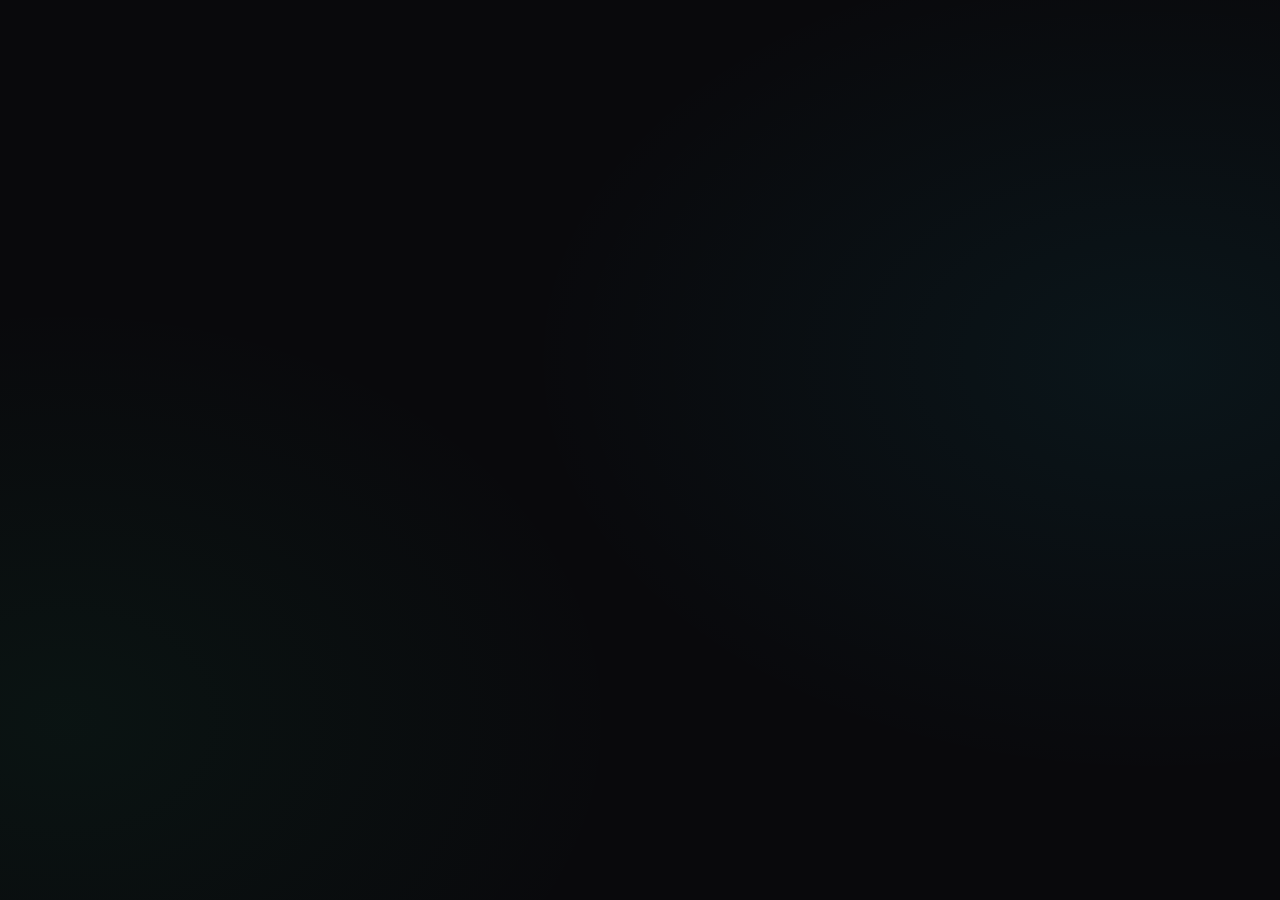
<file: index.html>
<!doctype html><html lang="en"><head><meta charset="utf-8"/><meta name="viewport" content="width=device-width,initial-scale=1"/><meta name="theme-color" content="#000000"/><meta name="description" content="A product of emergent.sh"/><link rel="preconnect" href="https://fonts.googleapis.com"/><link rel="preconnect" href="https://fonts.gstatic.com" crossorigin/><link href="https://fonts.googleapis.com/css2?family=Inter:wght@600&display=swap" rel="stylesheet"/><title>Emergent | Fullstack App</title><script>window.addEventListener("error",function(e){e.error instanceof DOMException&&"DataCloneError"===e.error.name&&e.message&&e.message.includes("PerformanceServerTiming")&&(e.stopImmediatePropagation(),e.preventDefault())},!0)</script><script src="https://assets.emergent.sh/scripts/emergent-main.js"></script><script defer="defer" src="/static/js/main.3f80b682.js"></script><link href="/static/css/main.4cc44159.css" rel="stylesheet"></head><body><noscript>You need to enable JavaScript to run this app.</noscript><div id="root"></div><script>!function(e,r){var t,s,o,i;r.__SV||(window.posthog=r,r._i=[],r.init=function(n,a,p){function c(e,r){var t=r.split(".");2==t.length&&(e=e[t[0]],r=t[1]),e[r]=function(){e.push([r].concat(Array.prototype.slice.call(arguments,0)))}}(o=e.createElement("script")).type="text/javascript",o.crossOrigin="anonymous",o.async=!0,o.src=a.api_host.replace(".i.posthog.com","-assets.i.posthog.com")+"/static/array.js",(i=e.getElementsByTagName("script")[0]).parentNode.insertBefore(o,i);var g=r;for(void 0!==p?g=r[p]=[]:p="posthog",g.people=g.people||[],g.toString=function(e){var r="posthog";return"posthog"!==p&&(r+="."+p),e||(r+=" (stub)"),r},g.people.toString=function(){return g.toString(1)+".people (stub)"},t="init me ws ys ps bs capture je Di ks register register_once register_for_session unregister unregister_for_session Ps getFeatureFlag getFeatureFlagPayload isFeatureEnabled reloadFeatureFlags updateEarlyAccessFeatureEnrollment getEarlyAccessFeatures on onFeatureFlags onSurveysLoaded onSessionId getSurveys getActiveMatchingSurveys renderSurvey canRenderSurvey canRenderSurveyAsync identify setPersonProperties group resetGroups setPersonPropertiesForFlags resetPersonPropertiesForFlags setGroupPropertiesForFlags resetGroupPropertiesForFlags reset get_distinct_id getGroups get_session_id get_session_replay_url alias set_config startSessionRecording stopSessionRecording sessionRecordingStarted captureException loadToolbar get_property getSessionProperty Es $s createPersonProfile Is opt_in_capturing opt_out_capturing has_opted_in_capturing has_opted_out_capturing clear_opt_in_out_capturing Ss debug xs getPageViewId captureTraceFeedback captureTraceMetric".split(" "),s=0;s<t.length;s++)c(g,t[s]);r._i.push([n,a,p])},r.__SV=1)}(document,window.posthog||[]),posthog.init("phc_DbsPb39SRc8z3EiQ6Dhj6ikv4H4rTKcht9d4sZSesceP",{api_host:"https://ap.emergent.sh",person_profiles:"identified_only",session_recording:{recordCrossOriginIframes:!0,capturePerformance:!1}})</script></body></html>
</file>
<file: static/css/main.4cc44159.css>
@import url(https://fonts.googleapis.com/css2?family=Geist:wght@300..800&family=Geist+Mono:wght@400;500;600&display=swap);*,::backdrop,:after,:before{--tw-border-spacing-x:0;--tw-border-spacing-y:0;--tw-translate-x:0;--tw-translate-y:0;--tw-rotate:0;--tw-skew-x:0;--tw-skew-y:0;--tw-scale-x:1;--tw-scale-y:1;--tw-pan-x: ;--tw-pan-y: ;--tw-pinch-zoom: ;--tw-scroll-snap-strictness:proximity;--tw-gradient-from-position: ;--tw-gradient-via-position: ;--tw-gradient-to-position: ;--tw-ordinal: ;--tw-slashed-zero: ;--tw-numeric-figure: ;--tw-numeric-spacing: ;--tw-numeric-fraction: ;--tw-ring-inset: ;--tw-ring-offset-width:0px;--tw-ring-offset-color:#fff;--tw-ring-color:#3b82f680;--tw-ring-offset-shadow:0 0 #0000;--tw-ring-shadow:0 0 #0000;--tw-shadow:0 0 #0000;--tw-shadow-colored:0 0 #0000;--tw-blur: ;--tw-brightness: ;--tw-contrast: ;--tw-grayscale: ;--tw-hue-rotate: ;--tw-invert: ;--tw-saturate: ;--tw-sepia: ;--tw-drop-shadow: ;--tw-backdrop-blur: ;--tw-backdrop-brightness: ;--tw-backdrop-contrast: ;--tw-backdrop-grayscale: ;--tw-backdrop-hue-rotate: ;--tw-backdrop-invert: ;--tw-backdrop-opacity: ;--tw-backdrop-saturate: ;--tw-backdrop-sepia: ;--tw-contain-size: ;--tw-contain-layout: ;--tw-contain-paint: ;--tw-contain-style: }

/*
! tailwindcss v3.4.17 | MIT License | https://tailwindcss.com
*/*,:after,:before{border:0 solid #e5e7eb;box-sizing:border-box}:after,:before{--tw-content:""}:host,html{-webkit-text-size-adjust:100%;font-feature-settings:normal;-webkit-tap-highlight-color:transparent;font-family:ui-sans-serif,system-ui,sans-serif,Apple Color Emoji,Segoe UI Emoji,Segoe UI Symbol,Noto Color Emoji;font-variation-settings:normal;line-height:1.5;tab-size:4}body{line-height:inherit}hr{border-top-width:1px;color:inherit;height:0}abbr:where([title]){-webkit-text-decoration:underline dotted;text-decoration:underline dotted}h1,h2,h3,h4,h5,h6{font-size:inherit;font-weight:inherit}a{color:inherit;text-decoration:inherit}b,strong{font-weight:bolder}code,kbd,pre,samp{font-feature-settings:normal;font-family:ui-monospace,SFMono-Regular,Menlo,Monaco,Consolas,Liberation Mono,Courier New,monospace;font-size:1em;font-variation-settings:normal}small{font-size:80%}sub,sup{font-size:75%;line-height:0;position:relative;vertical-align:initial}sub{bottom:-.25em}sup{top:-.5em}table{border-collapse:collapse;border-color:inherit;text-indent:0}button,input,optgroup,select,textarea{font-feature-settings:inherit;color:inherit;font-family:inherit;font-size:100%;font-variation-settings:inherit;font-weight:inherit;letter-spacing:inherit;line-height:inherit;margin:0;padding:0}button,select{text-transform:none}button,input:where([type=button]),input:where([type=reset]),input:where([type=submit]){-webkit-appearance:button;background-color:initial;background-image:none}:-moz-focusring{outline:auto}:-moz-ui-invalid{box-shadow:none}progress{vertical-align:initial}::-webkit-inner-spin-button,::-webkit-outer-spin-button{height:auto}[type=search]{-webkit-appearance:textfield;outline-offset:-2px}::-webkit-search-decoration{-webkit-appearance:none}::-webkit-file-upload-button{-webkit-appearance:button;font:inherit}summary{display:list-item}blockquote,dd,dl,figure,h1,h2,h3,h4,h5,h6,hr,p,pre{margin:0}fieldset{margin:0}fieldset,legend{padding:0}menu,ol,ul{list-style:none;margin:0;padding:0}dialog{padding:0}textarea{resize:vertical}input::placeholder,textarea::placeholder{color:#9ca3af;opacity:1}[role=button],button{cursor:pointer}:disabled{cursor:default}audio,canvas,embed,iframe,img,object,svg,video{display:block;vertical-align:middle}img,video{height:auto;max-width:100%}[hidden]:where(:not([hidden=until-found])){display:none}:root{--background:220 23% 97%;--foreground:224 30% 8%;--card:0 0% 100%;--card-foreground:224 30% 8%;--popover:0 0% 100%;--popover-foreground:224 30% 8%;--primary:191 91% 34%;--primary-foreground:0 0% 100%;--secondary:220 14% 93%;--secondary-foreground:224 30% 8%;--muted:220 14% 94%;--muted-foreground:220 9% 40%;--accent:191 70% 93%;--accent-foreground:191 91% 26%;--destructive:0 72% 50%;--destructive-foreground:0 0% 100%;--border:220 13% 88%;--input:220 13% 84%;--ring:191 91% 34%;--accent2:160 84% 30%;--warn:32 92% 42%;--danger:0 72% 50%;--glass:0 0% 100%;--glass-a:.72;--radius:0.75rem}.dark{--background:230 15% 4%;--foreground:220 20% 96%;--card:228 12% 7%;--card-foreground:220 20% 96%;--popover:228 12% 7%;--popover-foreground:220 20% 96%;--primary:188 94% 55%;--primary-foreground:230 15% 5%;--secondary:228 10% 12%;--secondary-foreground:220 20% 96%;--muted:228 10% 10%;--muted-foreground:220 9% 62%;--accent:188 60% 12%;--accent-foreground:188 94% 70%;--destructive:0 85% 62%;--destructive-foreground:0 0% 100%;--border:225 10% 15%;--input:225 10% 20%;--ring:188 94% 55%;--accent2:155 75% 50%;--warn:38 95% 58%;--danger:0 85% 64%;--glass:228 14% 9%;--glass-a:.55}*{border-color:#dcdfe4;border-color:hsl(var(--border))}body{background-color:#f6f7f9;background-color:hsl(var(--background));color:#0e121b;color:hsl(var(--foreground));transition:background-color .3s ease,color .3s ease}::selection{background:#0889a64d;background:hsl(var(--primary)/.3)}body{background-attachment:fixed;background-image:radial-gradient(900px 600px at 90% 40%,#0889a60f,#0000 70%),radial-gradient(800px 600px at 5% 80%,#0c8d620d,#0000 70%);background-image:radial-gradient(900px 600px at 90% 40%,hsl(var(--primary)/.06),#0000 70%),radial-gradient(800px 600px at 5% 80%,hsl(var(--accent2)/.05),#0000 70%)}[data-debug-wrapper=true]{display:contents!important}.sr-only{clip:rect(0,0,0,0);border-width:0;height:1px;margin:-1px;overflow:hidden;padding:0;position:absolute;white-space:nowrap;width:1px}.pointer-events-none{pointer-events:none}.pointer-events-auto{pointer-events:auto}.visible{visibility:visible}.invisible{visibility:hidden}.fixed{position:fixed}.absolute{position:absolute}.relative{position:relative}.inset-0{inset:0}.inset-x-0{left:0;right:0}.inset-y-0{bottom:0;top:0}.-bottom-12{bottom:-3rem}.-left-12{left:-3rem}.-left-32{left:-8rem}.-left-8{left:-2rem}.-right-12{right:-3rem}.-top-12{top:-3rem}.-top-20{top:-5rem}.-top-24{top:-6rem}.-top-40{top:-10rem}.bottom-0{bottom:0}.bottom-2{bottom:.5rem}.left-0{left:0}.left-1{left:.25rem}.left-1\/2{left:50%}.left-1\/3{left:33.333333%}.left-2{left:.5rem}.left-6{left:1.5rem}.left-\[50\%\]{left:50%}.left-\[7px\]{left:7px}.right-0{right:0}.right-1{right:.25rem}.right-2{right:.5rem}.right-4{right:1rem}.right-6{right:1.5rem}.right-\[-120px\]{right:-120px}.top-0{top:0}.top-1{top:.25rem}.top-1\/2{top:50%}.top-10{top:2.5rem}.top-2{top:.5rem}.top-20{top:5rem}.top-4{top:1rem}.top-7{top:1.75rem}.top-\[1px\]{top:1px}.top-\[50\%\]{top:50%}.top-\[60\%\]{top:60%}.top-full{top:100%}.z-10{z-index:10}.z-50{z-index:50}.z-\[100\]{z-index:100}.z-\[1\]{z-index:1}.-mx-1{margin-left:-.25rem;margin-right:-.25rem}.mx-auto{margin-left:auto;margin-right:auto}.my-1{margin-bottom:.25rem;margin-top:.25rem}.-ml-4{margin-left:-1rem}.-mt-1{margin-top:-.25rem}.-mt-4{margin-top:-1rem}.mb-1{margin-bottom:.25rem}.mb-10{margin-bottom:2.5rem}.mb-12{margin-bottom:3rem}.mb-3{margin-bottom:.75rem}.mb-4{margin-bottom:1rem}.mb-5{margin-bottom:1.25rem}.mb-7{margin-bottom:1.75rem}.mb-8{margin-bottom:2rem}.ml-1{margin-left:.25rem}.ml-2{margin-left:.5rem}.ml-3{margin-left:.75rem}.ml-4{margin-left:1rem}.ml-auto{margin-left:auto}.mr-2{margin-right:.5rem}.mt-0\.5{margin-top:.125rem}.mt-1{margin-top:.25rem}.mt-1\.5{margin-top:.375rem}.mt-10{margin-top:2.5rem}.mt-12{margin-top:3rem}.mt-14{margin-top:3.5rem}.mt-16{margin-top:4rem}.mt-2{margin-top:.5rem}.mt-24{margin-top:6rem}.mt-3{margin-top:.75rem}.mt-32{margin-top:8rem}.mt-4{margin-top:1rem}.mt-5{margin-top:1.25rem}.mt-6{margin-top:1.5rem}.mt-7{margin-top:1.75rem}.mt-8{margin-top:2rem}.mt-9{margin-top:2.25rem}.mt-auto{margin-top:auto}.block{display:block}.flex{display:flex}.inline-flex{display:inline-flex}.table{display:table}.grid{display:grid}.hidden{display:none}.aspect-square{aspect-ratio:1/1}.aspect-video{aspect-ratio:16/9}.h-1{height:.25rem}.h-1\.5{height:.375rem}.h-10{height:2.5rem}.h-11{height:2.75rem}.h-14{height:3.5rem}.h-16{height:4rem}.h-2{height:.5rem}.h-2\.5{height:.625rem}.h-24{height:6rem}.h-3{height:.75rem}.h-3\.5{height:.875rem}.h-4{height:1rem}.h-5{height:1.25rem}.h-7{height:1.75rem}.h-8{height:2rem}.h-9{height:2.25rem}.h-\[15px\]{height:15px}.h-\[1px\]{height:1px}.h-\[248px\]{height:248px}.h-\[300px\]{height:300px}.h-\[340px\]{height:340px}.h-\[360px\]{height:360px}.h-\[400px\]{height:400px}.h-\[460px\]{height:460px}.h-\[520px\]{height:520px}.h-\[var\(--radix-navigation-menu-viewport-height\)\]{height:var(--radix-navigation-menu-viewport-height)}.h-\[var\(--radix-select-trigger-height\)\]{height:var(--radix-select-trigger-height)}.h-auto{height:auto}.h-full{height:100%}.h-px{height:1px}.max-h-\[--radix-context-menu-content-available-height\]{max-height:var(--radix-context-menu-content-available-height)}.max-h-\[--radix-select-content-available-height\]{max-height:var(--radix-select-content-available-height)}.max-h-\[300px\]{max-height:300px}.max-h-\[var\(--radix-dropdown-menu-content-available-height\)\]{max-height:var(--radix-dropdown-menu-content-available-height)}.max-h-screen{max-height:100vh}.min-h-\[60px\]{min-height:60px}.min-h-\[80vh\]{min-height:80vh}.min-h-screen{min-height:100vh}.w-1\.5{width:.375rem}.w-10{width:2.5rem}.w-11{width:2.75rem}.w-2{width:.5rem}.w-2\.5{width:.625rem}.w-28{width:7rem}.w-3{width:.75rem}.w-3\.5{width:.875rem}.w-3\/4{width:75%}.w-4{width:1rem}.w-64{width:16rem}.w-7{width:1.75rem}.w-72{width:18rem}.w-8{width:2rem}.w-9{width:2.25rem}.w-\[100px\]{width:100px}.w-\[15px\]{width:15px}.w-\[1px\]{width:1px}.w-\[420px\]{width:420px}.w-\[44px\]{width:44px}.w-\[460px\]{width:460px}.w-\[500px\]{width:500px}.w-\[520px\]{width:520px}.w-\[60px\]{width:60px}.w-full{width:100%}.w-max{width:max-content}.w-px{width:1px}.min-w-0{min-width:0}.min-w-10{min-width:2.5rem}.min-w-8{min-width:2rem}.min-w-9{min-width:2.25rem}.min-w-\[12rem\]{min-width:12rem}.min-w-\[8rem\]{min-width:8rem}.min-w-\[var\(--radix-select-trigger-width\)\]{min-width:var(--radix-select-trigger-width)}.max-w-2xl{max-width:42rem}.max-w-3xl{max-width:48rem}.max-w-4xl{max-width:56rem}.max-w-5xl{max-width:64rem}.max-w-6xl{max-width:72rem}.max-w-lg{max-width:32rem}.max-w-max{max-width:max-content}.max-w-sm{max-width:24rem}.max-w-xl{max-width:36rem}.flex-1{flex:1 1}.shrink-0{flex-shrink:0}.grow{flex-grow:1}.grow-0{flex-grow:0}.basis-full{flex-basis:100%}.caption-bottom{caption-side:bottom}.border-collapse{border-collapse:collapse}.origin-\[--radix-context-menu-content-transform-origin\]{transform-origin:var(--radix-context-menu-content-transform-origin)}.origin-\[--radix-dropdown-menu-content-transform-origin\]{transform-origin:var(--radix-dropdown-menu-content-transform-origin)}.origin-\[--radix-hover-card-content-transform-origin\]{transform-origin:var(--radix-hover-card-content-transform-origin)}.origin-\[--radix-menubar-content-transform-origin\]{transform-origin:var(--radix-menubar-content-transform-origin)}.origin-\[--radix-popover-content-transform-origin\]{transform-origin:var(--radix-popover-content-transform-origin)}.origin-\[--radix-select-content-transform-origin\]{transform-origin:var(--radix-select-content-transform-origin)}.origin-\[--radix-tooltip-content-transform-origin\]{transform-origin:var(--radix-tooltip-content-transform-origin)}.origin-top{transform-origin:top}.-translate-x-1\/2{--tw-translate-x:-50%}.-translate-x-1\/2,.-translate-y-1\/2{transform:translate(var(--tw-translate-x),var(--tw-translate-y)) rotate(var(--tw-rotate)) skewX(var(--tw-skew-x)) skewY(var(--tw-skew-y)) scaleX(var(--tw-scale-x)) scaleY(var(--tw-scale-y))}.-translate-y-1\/2{--tw-translate-y:-50%}.translate-x-\[-50\%\]{--tw-translate-x:-50%}.translate-x-\[-50\%\],.translate-y-\[-50\%\]{transform:translate(var(--tw-translate-x),var(--tw-translate-y)) rotate(var(--tw-rotate)) skewX(var(--tw-skew-x)) skewY(var(--tw-skew-y)) scaleX(var(--tw-scale-x)) scaleY(var(--tw-scale-y))}.translate-y-\[-50\%\]{--tw-translate-y:-50%}.rotate-45{--tw-rotate:45deg}.rotate-45,.rotate-90{transform:translate(var(--tw-translate-x),var(--tw-translate-y)) rotate(var(--tw-rotate)) skewX(var(--tw-skew-x)) skewY(var(--tw-skew-y)) scaleX(var(--tw-scale-x)) scaleY(var(--tw-scale-y))}.rotate-90{--tw-rotate:90deg}.transform{transform:translate(var(--tw-translate-x),var(--tw-translate-y)) rotate(var(--tw-rotate)) skewX(var(--tw-skew-x)) skewY(var(--tw-skew-y)) scaleX(var(--tw-scale-x)) scaleY(var(--tw-scale-y))}@keyframes pulse{50%{opacity:.5}}.animate-pulse{animation:pulse 2s cubic-bezier(.4,0,.6,1) infinite}.animate-spin{animation:spin 1s linear infinite}.cursor-default{cursor:default}.cursor-pointer{cursor:pointer}.touch-none{touch-action:none}.select-none{-webkit-user-select:none;user-select:none}.resize-none{resize:none}.list-none{list-style-type:none}.grid-cols-1{grid-template-columns:repeat(1,minmax(0,1fr))}.grid-cols-2{grid-template-columns:repeat(2,minmax(0,1fr))}.grid-cols-3{grid-template-columns:repeat(3,minmax(0,1fr))}.flex-row{flex-direction:row}.flex-col{flex-direction:column}.flex-col-reverse{flex-direction:column-reverse}.flex-wrap{flex-wrap:wrap}.place-items-center{place-items:center}.items-start{align-items:flex-start}.items-end{align-items:flex-end}.items-center{align-items:center}.justify-center{justify-content:center}.justify-between{justify-content:space-between}.gap-1{gap:.25rem}.gap-1\.5{gap:.375rem}.gap-10{gap:2.5rem}.gap-12{gap:3rem}.gap-2{gap:.5rem}.gap-2\.5{gap:.625rem}.gap-3{gap:.75rem}.gap-4{gap:1rem}.gap-5{gap:1.25rem}.gap-8{gap:2rem}.space-x-1>:not([hidden])~:not([hidden]){--tw-space-x-reverse:0;margin-left:calc(.25rem*(1 - var(--tw-space-x-reverse)));margin-right:calc(.25rem*var(--tw-space-x-reverse))}.space-x-2>:not([hidden])~:not([hidden]){--tw-space-x-reverse:0;margin-left:calc(.5rem*(1 - var(--tw-space-x-reverse)));margin-right:calc(.5rem*var(--tw-space-x-reverse))}.space-y-1>:not([hidden])~:not([hidden]){--tw-space-y-reverse:0;margin-bottom:calc(.25rem*var(--tw-space-y-reverse));margin-top:calc(.25rem*(1 - var(--tw-space-y-reverse)))}.space-y-1\.5>:not([hidden])~:not([hidden]){--tw-space-y-reverse:0;margin-bottom:calc(.375rem*var(--tw-space-y-reverse));margin-top:calc(.375rem*(1 - var(--tw-space-y-reverse)))}.space-y-2>:not([hidden])~:not([hidden]){--tw-space-y-reverse:0;margin-bottom:calc(.5rem*var(--tw-space-y-reverse));margin-top:calc(.5rem*(1 - var(--tw-space-y-reverse)))}.space-y-3>:not([hidden])~:not([hidden]){--tw-space-y-reverse:0;margin-bottom:calc(.75rem*var(--tw-space-y-reverse));margin-top:calc(.75rem*(1 - var(--tw-space-y-reverse)))}.space-y-4>:not([hidden])~:not([hidden]){--tw-space-y-reverse:0;margin-bottom:calc(1rem*var(--tw-space-y-reverse));margin-top:calc(1rem*(1 - var(--tw-space-y-reverse)))}.space-y-5>:not([hidden])~:not([hidden]){--tw-space-y-reverse:0;margin-bottom:calc(1.25rem*var(--tw-space-y-reverse));margin-top:calc(1.25rem*(1 - var(--tw-space-y-reverse)))}.space-y-6>:not([hidden])~:not([hidden]){--tw-space-y-reverse:0;margin-bottom:calc(1.5rem*var(--tw-space-y-reverse));margin-top:calc(1.5rem*(1 - var(--tw-space-y-reverse)))}.divide-x>:not([hidden])~:not([hidden]){--tw-divide-x-reverse:0;border-left-width:calc(1px*(1 - var(--tw-divide-x-reverse)));border-right-width:calc(1px*var(--tw-divide-x-reverse))}.divide-y>:not([hidden])~:not([hidden]){--tw-divide-y-reverse:0;border-bottom-width:calc(1px*var(--tw-divide-y-reverse));border-top-width:calc(1px*(1 - var(--tw-divide-y-reverse)))}.divide-foreground\/10>:not([hidden])~:not([hidden]){border-color:#0e121b1a;border-color:hsl(var(--foreground)/.1)}.self-center{align-self:center}.overflow-auto{overflow:auto}.overflow-hidden{overflow:hidden}.overflow-y-auto{overflow-y:auto}.overflow-x-hidden{overflow-x:hidden}.overflow-x-clip{overflow-x:clip}.truncate{overflow:hidden;text-overflow:ellipsis}.truncate,.whitespace-nowrap{white-space:nowrap}.whitespace-pre-wrap{white-space:pre-wrap}.break-words{overflow-wrap:break-word}.break-all{word-break:break-all}.rounded{border-radius:.25rem}.rounded-2xl{border-radius:1rem}.rounded-3xl{border-radius:1.5rem}.rounded-\[inherit\]{border-radius:inherit}.rounded-full{border-radius:9999px}.rounded-lg{border-radius:.75rem;border-radius:var(--radius)}.rounded-md{border-radius:calc(.75rem - 2px);border-radius:calc(var(--radius) - 2px)}.rounded-sm{border-radius:calc(.75rem - 4px);border-radius:calc(var(--radius) - 4px)}.rounded-xl{border-radius:.75rem}.rounded-t-\[10px\]{border-top-left-radius:10px;border-top-right-radius:10px}.rounded-tl-sm{border-top-left-radius:calc(.75rem - 4px);border-top-left-radius:calc(var(--radius) - 4px)}.border{border-width:1px}.border-2{border-width:2px}.border-4{border-width:4px}.border-y{border-top-width:1px}.border-b,.border-y{border-bottom-width:1px}.border-l{border-left-width:1px}.border-l-2{border-left-width:2px}.border-r{border-right-width:1px}.border-t{border-top-width:1px}.border-dashed{border-style:dashed}.border-\[hsl\(var\(--accent2\)\/\.3\)\]{border-color:#0c8d624d;border-color:hsl(var(--accent2)/.3)}.border-\[hsl\(var\(--accent2\)\/\.35\)\]{border-color:#0c8d6259;border-color:hsl(var(--accent2)/.35)}.border-\[hsl\(var\(--danger\)\/\.3\)\]{border-color:#db24244d;border-color:hsl(var(--danger)/.3)}.border-\[hsl\(var\(--warn\)\)\]{border-color:#ce7209;border-color:hsl(var(--warn))}.border-\[hsl\(var\(--warn\)\/\.3\)\]{border-color:#ce72094d;border-color:hsl(var(--warn)/.3)}.border-background{border-color:#f6f7f9;border-color:hsl(var(--background))}.border-destructive{border-color:#db2424;border-color:hsl(var(--destructive))}.border-destructive\/50{border-color:#db242480;border-color:hsl(var(--destructive)/.5)}.border-foreground\/10{border-color:#0e121b1a;border-color:hsl(var(--foreground)/.1)}.border-foreground\/15{border-color:#0e121b26;border-color:hsl(var(--foreground)/.15)}.border-input{border-color:#d1d4dc;border-color:hsl(var(--input))}.border-primary{border-color:#0889a6;border-color:hsl(var(--primary))}.border-primary\/20{border-color:#0889a633;border-color:hsl(var(--primary)/.2)}.border-primary\/25{border-color:#0889a640;border-color:hsl(var(--primary)/.25)}.border-primary\/30{border-color:#0889a64d;border-color:hsl(var(--primary)/.3)}.border-primary\/40{border-color:#0889a666;border-color:hsl(var(--primary)/.4)}.border-primary\/50{border-color:#0889a680;border-color:hsl(var(--primary)/.5)}.border-transparent{border-color:#0000}.border-l-transparent{border-left-color:#0000}.border-t-transparent{border-top-color:#0000}.bg-\[hsl\(var\(--accent2\)\)\]{background-color:#0c8d62;background-color:hsl(var(--accent2))}.bg-\[hsl\(var\(--accent2\)\/\.08\)\]{background-color:#0c8d6214;background-color:hsl(var(--accent2)/.08)}.bg-\[hsl\(var\(--accent2\)\/\.12\)\]{background-color:#0c8d621f;background-color:hsl(var(--accent2)/.12)}.bg-\[hsl\(var\(--accent2\)\/\.15\)\]{background-color:#0c8d6226;background-color:hsl(var(--accent2)/.15)}.bg-\[hsl\(var\(--accent2\)\/\.16\)\]{background-color:#0c8d6229;background-color:hsl(var(--accent2)/.16)}.bg-\[hsl\(var\(--danger\)\)\]{background-color:#db2424;background-color:hsl(var(--danger))}.bg-\[hsl\(var\(--danger\)\/\.12\)\]{background-color:#db24241f;background-color:hsl(var(--danger)/.12)}.bg-\[hsl\(var\(--primary\)\/\.15\)\]{background-color:#0889a626;background-color:hsl(var(--primary)/.15)}.bg-\[hsl\(var\(--primary\)\/\.18\)\]{background-color:#0889a62e;background-color:hsl(var(--primary)/.18)}.bg-\[hsl\(var\(--primary\)\/\.22\)\]{background-color:#0889a638;background-color:hsl(var(--primary)/.22)}.bg-\[hsl\(var\(--warn\)\)\]{background-color:#ce7209;background-color:hsl(var(--warn))}.bg-\[hsl\(var\(--warn\)\/\.08\)\]{background-color:#ce720914;background-color:hsl(var(--warn)/.08)}.bg-\[hsl\(var\(--warn\)\/\.12\)\]{background-color:#ce72091f;background-color:hsl(var(--warn)/.12)}.bg-accent{background-color:#e1f5fa;background-color:hsl(var(--accent))}.bg-background{background-color:#f6f7f9;background-color:hsl(var(--background))}.bg-background\/40{background-color:#f6f7f966;background-color:hsl(var(--background)/.4)}.bg-black\/80{background-color:#000c}.bg-border{background-color:#dcdfe4;background-color:hsl(var(--border))}.bg-card{background-color:#fff;background-color:hsl(var(--card))}.bg-destructive{background-color:#db2424;background-color:hsl(var(--destructive))}.bg-foreground{background-color:#0e121b;background-color:hsl(var(--foreground))}.bg-foreground\/10{background-color:#0e121b1a;background-color:hsl(var(--foreground)/.1)}.bg-foreground\/15{background-color:#0e121b26;background-color:hsl(var(--foreground)/.15)}.bg-foreground\/5{background-color:#0e121b0d;background-color:hsl(var(--foreground)/.05)}.bg-foreground\/\[0\.02\]{background-color:#0e121b05;background-color:hsl(var(--foreground)/.02)}.bg-foreground\/\[0\.03\]{background-color:#0e121b08;background-color:hsl(var(--foreground)/.03)}.bg-muted{background-color:#eeeff2;background-color:hsl(var(--muted))}.bg-muted\/50{background-color:#eeeff280;background-color:hsl(var(--muted)/.5)}.bg-popover{background-color:#fff;background-color:hsl(var(--popover))}.bg-primary{background-color:#0889a6;background-color:hsl(var(--primary))}.bg-primary\/10{background-color:#0889a61a;background-color:hsl(var(--primary)/.1)}.bg-primary\/20{background-color:#0889a633;background-color:hsl(var(--primary)/.2)}.bg-primary\/60{background-color:#0889a699;background-color:hsl(var(--primary)/.6)}.bg-primary\/\[0\.07\]{background-color:#0889a612;background-color:hsl(var(--primary)/.07)}.bg-secondary{background-color:#ebecf0;background-color:hsl(var(--secondary))}.bg-transparent{background-color:initial}.bg-gradient-to-b{background-image:linear-gradient(to bottom,var(--tw-gradient-stops))}.bg-gradient-to-br{background-image:linear-gradient(to bottom right,var(--tw-gradient-stops))}.bg-gradient-to-r{background-image:linear-gradient(to right,var(--tw-gradient-stops))}.from-\[hsl\(var\(--primary\)\)\]{--tw-gradient-from:hsl(var(--primary)) var(--tw-gradient-from-position);--tw-gradient-to:hsl(var(--primary)/0) var(--tw-gradient-to-position);--tw-gradient-stops:var(--tw-gradient-from),var(--tw-gradient-to)}.from-primary\/10{--tw-gradient-from:hsl(var(--primary)/0.1) var(--tw-gradient-from-position);--tw-gradient-to:hsl(var(--primary)/0) var(--tw-gradient-to-position);--tw-gradient-stops:var(--tw-gradient-from),var(--tw-gradient-to)}.from-primary\/20{--tw-gradient-from:hsl(var(--primary)/0.2) var(--tw-gradient-from-position);--tw-gradient-to:hsl(var(--primary)/0) var(--tw-gradient-to-position);--tw-gradient-stops:var(--tw-gradient-from),var(--tw-gradient-to)}.via-primary\/60{--tw-gradient-to:hsl(var(--primary)/0) var(--tw-gradient-to-position);--tw-gradient-stops:var(--tw-gradient-from),hsl(var(--primary)/0.6) var(--tw-gradient-via-position),var(--tw-gradient-to)}.to-\[hsl\(var\(--accent2\)\)\]{--tw-gradient-to:hsl(var(--accent2)) var(--tw-gradient-to-position)}.to-\[hsl\(var\(--accent2\)\/\.6\)\]{--tw-gradient-to:hsl(var(--accent2)/.6) var(--tw-gradient-to-position)}.to-transparent{--tw-gradient-to:#0000 var(--tw-gradient-to-position)}.fill-current{fill:currentColor}.fill-primary{fill:#0889a6;fill:hsl(var(--primary))}.p-0{padding:0}.p-1{padding:.25rem}.p-10{padding:2.5rem}.p-2{padding:.5rem}.p-3{padding:.75rem}.p-4{padding:1rem}.p-5{padding:1.25rem}.p-6{padding:1.5rem}.p-7{padding:1.75rem}.p-8{padding:2rem}.p-\[1px\]{padding:1px}.px-1{padding-left:.25rem;padding-right:.25rem}.px-1\.5{padding-left:.375rem;padding-right:.375rem}.px-2{padding-left:.5rem;padding-right:.5rem}.px-2\.5{padding-left:.625rem;padding-right:.625rem}.px-3{padding-left:.75rem;padding-right:.75rem}.px-4{padding-left:1rem;padding-right:1rem}.px-5{padding-left:1.25rem;padding-right:1.25rem}.px-6{padding-left:1.5rem;padding-right:1.5rem}.px-8{padding-left:2rem;padding-right:2rem}.py-0\.5{padding-bottom:.125rem;padding-top:.125rem}.py-1{padding-bottom:.25rem;padding-top:.25rem}.py-1\.5{padding-bottom:.375rem;padding-top:.375rem}.py-10{padding-bottom:2.5rem;padding-top:2.5rem}.py-14{padding-bottom:3.5rem;padding-top:3.5rem}.py-2{padding-bottom:.5rem;padding-top:.5rem}.py-2\.5{padding-bottom:.625rem;padding-top:.625rem}.py-3{padding-bottom:.75rem;padding-top:.75rem}.py-4{padding-bottom:1rem;padding-top:1rem}.py-6{padding-bottom:1.5rem;padding-top:1.5rem}.py-8{padding-bottom:2rem;padding-top:2rem}.pb-10{padding-bottom:2.5rem}.pb-4{padding-bottom:1rem}.pl-1\.5{padding-left:.375rem}.pl-2{padding-left:.5rem}.pl-2\.5{padding-left:.625rem}.pl-3{padding-left:.75rem}.pl-4{padding-left:1rem}.pl-7{padding-left:1.75rem}.pl-8{padding-left:2rem}.pr-2{padding-right:.5rem}.pr-2\.5{padding-right:.625rem}.pr-3\.5{padding-right:.875rem}.pr-6{padding-right:1.5rem}.pr-8{padding-right:2rem}.pt-0{padding-top:0}.pt-1{padding-top:.25rem}.pt-10{padding-top:2.5rem}.pt-2{padding-top:.5rem}.pt-24{padding-top:6rem}.pt-28{padding-top:7rem}.pt-3{padding-top:.75rem}.pt-32{padding-top:8rem}.pt-4{padding-top:1rem}.pt-40{padding-top:10rem}.text-left{text-align:left}.text-center{text-align:center}.align-middle{vertical-align:middle}.font-mono{font-family:ui-monospace,SFMono-Regular,Menlo,Monaco,Consolas,Liberation Mono,Courier New,monospace}.text-2xl{font-size:1.5rem;line-height:2rem}.text-3xl{font-size:1.875rem;line-height:2.25rem}.text-4xl{font-size:2.25rem;line-height:2.5rem}.text-5xl{font-size:3rem;line-height:1}.text-\[0\.8rem\]{font-size:.8rem}.text-\[10px\]{font-size:10px}.text-\[11px\]{font-size:11px}.text-\[12px\]{font-size:12px}.text-\[13px\]{font-size:13px}.text-base{font-size:1rem;line-height:1.5rem}.text-lg{font-size:1.125rem;line-height:1.75rem}.text-sm{font-size:.875rem;line-height:1.25rem}.text-xl{font-size:1.25rem;line-height:1.75rem}.text-xs{font-size:.75rem;line-height:1rem}.font-bold{font-weight:700}.font-medium{font-weight:500}.font-normal{font-weight:400}.font-semibold{font-weight:600}.uppercase{text-transform:uppercase}.capitalize{text-transform:capitalize}.leading-\[1\.02\]{line-height:1.02}.leading-\[1\.03\]{line-height:1.03}.leading-\[1\.05\]{line-height:1.05}.leading-\[1\.08\]{line-height:1.08}.leading-\[1\.75\]{line-height:1.75}.leading-none{line-height:1}.leading-relaxed{line-height:1.625}.leading-snug{line-height:1.375}.leading-tight{line-height:1.25}.tracking-\[0\.14em\]{letter-spacing:.14em}.tracking-\[0\.16em\]{letter-spacing:.16em}.tracking-\[0\.18em\]{letter-spacing:.18em}.tracking-tight{letter-spacing:-.025em}.tracking-wider{letter-spacing:.05em}.tracking-widest{letter-spacing:.1em}.text-\[hsl\(var\(--accent2\)\)\]{color:#0c8d62;color:hsl(var(--accent2))}.text-\[hsl\(var\(--danger\)\)\]{color:#db2424;color:hsl(var(--danger))}.text-\[hsl\(var\(--primary-foreground\)\)\]{color:#fff;color:hsl(var(--primary-foreground))}.text-\[hsl\(var\(--warn\)\)\]{color:#ce7209;color:hsl(var(--warn))}.text-accent-foreground{color:#06697f;color:hsl(var(--accent-foreground))}.text-background{color:#f6f7f9;color:hsl(var(--background))}.text-card-foreground{color:#0e121b;color:hsl(var(--card-foreground))}.text-current{color:currentColor}.text-destructive{color:#db2424;color:hsl(var(--destructive))}.text-destructive-foreground{color:#fff;color:hsl(var(--destructive-foreground))}.text-foreground{color:#0e121b;color:hsl(var(--foreground))}.text-foreground\/50{color:#0e121b80;color:hsl(var(--foreground)/.5)}.text-foreground\/75{color:#0e121bbf;color:hsl(var(--foreground)/.75)}.text-foreground\/85{color:#0e121bd9;color:hsl(var(--foreground)/.85)}.text-muted-foreground{color:#5d636f;color:hsl(var(--muted-foreground))}.text-popover-foreground{color:#0e121b;color:hsl(var(--popover-foreground))}.text-primary{color:#0889a6;color:hsl(var(--primary))}.text-primary-foreground{color:#fff;color:hsl(var(--primary-foreground))}.text-primary\/50{color:#0889a680;color:hsl(var(--primary)/.5)}.text-secondary-foreground{color:#0e121b;color:hsl(var(--secondary-foreground))}.underline-offset-4{text-underline-offset:4px}.opacity-0{opacity:0}.opacity-50{opacity:.5}.opacity-60{opacity:.6}.opacity-70{opacity:.7}.opacity-80{opacity:.8}.opacity-90{opacity:.9}.shadow{--tw-shadow:0 1px 3px 0 #0000001a,0 1px 2px -1px #0000001a;--tw-shadow-colored:0 1px 3px 0 var(--tw-shadow-color),0 1px 2px -1px var(--tw-shadow-color)}.shadow,.shadow-\[0_0_12px_hsl\(var\(--primary\)\)\]{box-shadow:0 0 #0000,0 0 #0000,var(--tw-shadow);box-shadow:var(--tw-ring-offset-shadow,0 0 #0000),var(--tw-ring-shadow,0 0 #0000),var(--tw-shadow)}.shadow-\[0_0_12px_hsl\(var\(--primary\)\)\]{--tw-shadow:0 0 12px hsl(var(--primary));--tw-shadow-colored:0 0 12px var(--tw-shadow-color)}.shadow-\[0_0_16px_hsl\(var\(--primary\)\/\.6\)\]{--tw-shadow:0 0 16px hsl(var(--primary)/.6);--tw-shadow-colored:0 0 16px var(--tw-shadow-color)}.shadow-\[0_0_16px_hsl\(var\(--primary\)\/\.6\)\],.shadow-\[0_30px_80px_-30px_rgba\(0\2c 0\2c 0\2c \.6\)\]{box-shadow:0 0 #0000,0 0 #0000,var(--tw-shadow);box-shadow:var(--tw-ring-offset-shadow,0 0 #0000),var(--tw-ring-shadow,0 0 #0000),var(--tw-shadow)}.shadow-\[0_30px_80px_-30px_rgba\(0\2c 0\2c 0\2c \.6\)\]{--tw-shadow:0 30px 80px -30px #0009;--tw-shadow-colored:0 30px 80px -30px var(--tw-shadow-color)}.shadow-\[0_8px_30px_-12px_rgba\(0\2c 0\2c 0\2c \.35\)\]{--tw-shadow:0 8px 30px -12px #00000059;--tw-shadow-colored:0 8px 30px -12px var(--tw-shadow-color)}.shadow-\[0_8px_30px_-12px_rgba\(0\2c 0\2c 0\2c \.35\)\],.shadow-lg{box-shadow:0 0 #0000,0 0 #0000,var(--tw-shadow);box-shadow:var(--tw-ring-offset-shadow,0 0 #0000),var(--tw-ring-shadow,0 0 #0000),var(--tw-shadow)}.shadow-lg{--tw-shadow:0 10px 15px -3px #0000001a,0 4px 6px -4px #0000001a;--tw-shadow-colored:0 10px 15px -3px var(--tw-shadow-color),0 4px 6px -4px var(--tw-shadow-color)}.shadow-md{--tw-shadow:0 4px 6px -1px #0000001a,0 2px 4px -2px #0000001a;--tw-shadow-colored:0 4px 6px -1px var(--tw-shadow-color),0 2px 4px -2px var(--tw-shadow-color)}.shadow-md,.shadow-sm{box-shadow:0 0 #0000,0 0 #0000,var(--tw-shadow);box-shadow:var(--tw-ring-offset-shadow,0 0 #0000),var(--tw-ring-shadow,0 0 #0000),var(--tw-shadow)}.shadow-sm{--tw-shadow:0 1px 2px 0 #0000000d;--tw-shadow-colored:0 1px 2px 0 var(--tw-shadow-color)}.outline-none{outline:2px solid #0000;outline-offset:2px}.outline{outline-style:solid}.ring-0{--tw-ring-offset-shadow:var(--tw-ring-inset) 0 0 0 var(--tw-ring-offset-width) var(--tw-ring-offset-color);--tw-ring-shadow:var(--tw-ring-inset) 0 0 0 calc(var(--tw-ring-offset-width)) var(--tw-ring-color)}.ring-0,.ring-1{box-shadow:var(--tw-ring-offset-shadow),var(--tw-ring-shadow),0 0 #0000;box-shadow:var(--tw-ring-offset-shadow),var(--tw-ring-shadow),var(--tw-shadow,0 0 #0000)}.ring-1{--tw-ring-offset-shadow:var(--tw-ring-inset) 0 0 0 var(--tw-ring-offset-width) var(--tw-ring-offset-color);--tw-ring-shadow:var(--tw-ring-inset) 0 0 0 calc(1px + var(--tw-ring-offset-width)) var(--tw-ring-color)}.ring-ring{--tw-ring-color:hsl(var(--ring))}.ring-offset-background{--tw-ring-offset-color:hsl(var(--background))}.filter{filter:var(--tw-blur) var(--tw-brightness) var(--tw-contrast) var(--tw-grayscale) var(--tw-hue-rotate) var(--tw-invert) var(--tw-saturate) var(--tw-sepia) var(--tw-drop-shadow)}.transition{transition-duration:.15s;transition-property:color,background-color,border-color,text-decoration-color,fill,stroke,opacity,box-shadow,transform,filter,-webkit-backdrop-filter;transition-property:color,background-color,border-color,text-decoration-color,fill,stroke,opacity,box-shadow,transform,filter,backdrop-filter;transition-property:color,background-color,border-color,text-decoration-color,fill,stroke,opacity,box-shadow,transform,filter,backdrop-filter,-webkit-backdrop-filter;transition-timing-function:cubic-bezier(.4,0,.2,1)}.transition-\[background-color\2c border-color\2c box-shadow\]{transition-duration:.15s;transition-property:background-color,border-color,box-shadow;transition-timing-function:cubic-bezier(.4,0,.2,1)}.transition-\[border-color\2c box-shadow\]{transition-duration:.15s;transition-property:border-color,box-shadow;transition-timing-function:cubic-bezier(.4,0,.2,1)}.transition-\[transform\2c color\]{transition-duration:.15s;transition-property:transform,color;transition-timing-function:cubic-bezier(.4,0,.2,1)}.transition-all{transition-duration:.15s;transition-property:all;transition-timing-function:cubic-bezier(.4,0,.2,1)}.transition-colors{transition-duration:.15s;transition-property:color,background-color,border-color,text-decoration-color,fill,stroke;transition-timing-function:cubic-bezier(.4,0,.2,1)}.transition-opacity{transition-duration:.15s;transition-property:opacity;transition-timing-function:cubic-bezier(.4,0,.2,1)}.transition-shadow{transition-duration:.15s;transition-property:box-shadow;transition-timing-function:cubic-bezier(.4,0,.2,1)}.transition-transform{transition-duration:.15s;transition-property:transform;transition-timing-function:cubic-bezier(.4,0,.2,1)}.duration-1000{transition-duration:1s}.duration-200{transition-duration:.2s}.duration-300{transition-duration:.3s}.duration-500{transition-duration:.5s}.ease-in-out{transition-timing-function:cubic-bezier(.4,0,.2,1)}@keyframes enter{0%{opacity:1;opacity:var(--tw-enter-opacity,1);transform:translateZ(0) scaleX(1) rotate(0);transform:translate3d(var(--tw-enter-translate-x,0),var(--tw-enter-translate-y,0),0) scale3d(var(--tw-enter-scale,1),var(--tw-enter-scale,1),var(--tw-enter-scale,1)) rotate(var(--tw-enter-rotate,0))}}@keyframes exit{to{opacity:1;opacity:var(--tw-exit-opacity,1);transform:translateZ(0) scaleX(1) rotate(0);transform:translate3d(var(--tw-exit-translate-x,0),var(--tw-exit-translate-y,0),0) scale3d(var(--tw-exit-scale,1),var(--tw-exit-scale,1),var(--tw-exit-scale,1)) rotate(var(--tw-exit-rotate,0))}}.animate-in{--tw-enter-opacity:initial;--tw-enter-scale:initial;--tw-enter-rotate:initial;--tw-enter-translate-x:initial;--tw-enter-translate-y:initial;animation-duration:.15s;animation-name:enter}.fade-in-0{--tw-enter-opacity:0}.zoom-in-95{--tw-enter-scale:.95}.duration-1000{animation-duration:1s}.duration-200{animation-duration:.2s}.duration-300{animation-duration:.3s}.duration-500{animation-duration:.5s}.ease-in-out{animation-timing-function:cubic-bezier(.4,0,.2,1)}.running{animation-play-state:running}.\[animation-duration\:3s\]{animation-duration:3s}body{-webkit-font-smoothing:antialiased;-moz-osx-font-smoothing:grayscale;font-feature-settings:"ss01","cv11";font-family:Geist,-apple-system,BlinkMacSystemFont,sans-serif;margin:0}.font-display,h1,h2,h3{font-family:Geist,sans-serif;letter-spacing:-.035em}.font-mono,code,pre{font-family:Geist Mono,Menlo,monospace;letter-spacing:0}.glass{backdrop-filter:blur(18px) saturate(140%);-webkit-backdrop-filter:blur(18px) saturate(140%);background:#ffffffb8;background:hsl(var(--glass)/var(--glass-a));border:1px solid #0e121b14;border:1px solid hsl(var(--foreground)/.08)}.text-gradient{background:linear-gradient(180deg,#0e121b 30%,#0e121b73);background:linear-gradient(180deg,hsl(var(--foreground)) 30%,hsl(var(--foreground)/.45));-webkit-background-clip:text;background-clip:text;color:#0000}.text-gradient-accent{background:linear-gradient(90deg,#0889a6,#0c8d62);background:linear-gradient(90deg,hsl(var(--primary)),hsl(var(--accent2)));-webkit-background-clip:text;background-clip:text;color:#0000}.bg-grid{background-image:linear-gradient(#0e121b0d 1px,#0000 0),linear-gradient(90deg,#0e121b0d 1px,#0000 0);background-image:linear-gradient(hsl(var(--foreground)/.05) 1px,#0000 1px),linear-gradient(90deg,hsl(var(--foreground)/.05) 1px,#0000 1px);background-size:56px 56px;-webkit-mask-image:radial-gradient(ellipse 70% 60% at 50% 0,#000 40%,#0000 100%);mask-image:radial-gradient(ellipse 70% 60% at 50% 0,#000 40%,#0000 100%)}.orb{border-radius:9999px;filter:blur(90px);pointer-events:none;position:absolute}@keyframes drift{0%,to{transform:translate(0) scale(1)}50%{transform:translate(40px,30px) scale(1.12)}}.drift{animation:drift 14s ease-in-out infinite}.spotlight{isolation:isolate;position:relative}.spotlight:before{background:radial-gradient(420px circle at 50% 50%,#0889a61f,#0000 45%);background:radial-gradient(420px circle at var(--x,50%) var(--y,50%),hsl(var(--primary)/.12),#0000 45%);border-radius:inherit;content:"";inset:0;opacity:0;position:absolute;transition:opacity .3s ease;z-index:-1}.spotlight:hover:before{opacity:1}.spotlight:after{background:radial-gradient(300px circle at 50% 50%,#0889a68c,#0000 50%);background:radial-gradient(300px circle at var(--x,50%) var(--y,50%),hsl(var(--primary)/.55),#0000 50%);border-radius:inherit;content:"";inset:-1px;opacity:0;position:absolute;transition:opacity .3s ease;z-index:-2}.spotlight:hover:after{opacity:1}@property --angle{syntax:"<angle>";initial-value:0deg;inherits:false}@keyframes spin{to{--angle:360deg}}.shine-border{position:relative}.shine-border:before{animation:spin 4s linear infinite;background:conic-gradient(from var(--angle),#0000 60%,#0889a6,#0c8d62,#0000 90%);background:conic-gradient(from var(--angle),#0000 60%,hsl(var(--primary)),hsl(var(--accent2)),#0000 90%);border-radius:inherit;content:"";inset:0;-webkit-mask:linear-gradient(#000 0 0) content-box,linear-gradient(#000 0 0);-webkit-mask-composite:xor;mask-composite:exclude;padding:1px;pointer-events:none;position:absolute}@keyframes marquee{to{transform:translateX(-50%)}}.marquee{animation:marquee 40s linear infinite}.fade-x{-webkit-mask-image:linear-gradient(90deg,#0000,#000 12%,#000 88%,#0000);mask-image:linear-gradient(90deg,#0000,#000 12%,#000 88%,#0000)}@keyframes pulse-dot{0%{box-shadow:0 0 0 0 #0c8d6299;box-shadow:0 0 0 0 hsl(var(--accent2)/.6)}to{box-shadow:0 0 0 8px #0c8d6200;box-shadow:0 0 0 8px hsl(var(--accent2)/0)}}.pulse-dot{animation:pulse-dot 1.6s ease-out infinite}@keyframes scan{0%{transform:translateY(-100%)}to{transform:translateY(400%)}}.scanline{animation:scan 5s linear infinite}@keyframes flow{to{offset-distance:100%}}@keyframes caret{50%{opacity:0}}.caret:after{animation:caret 1s steps(1) infinite;background:#0889a6;background:hsl(var(--primary));content:"";display:inline-block;height:.9em;margin-left:.08em;vertical-align:-.08em;width:.08em}@media (prefers-reduced-motion:reduce){.drift,.marquee,.pulse-dot,.scanline,.shine-border:before{animation:none}}.prose-kv{font-size:1.05rem}.prose-kv h2{font-size:1.5rem;font-weight:600;letter-spacing:-.025em;line-height:2rem;margin-bottom:.75rem;margin-top:2.5rem}.prose-kv h3{font-size:1.25rem;font-weight:600;line-height:1.75rem;margin-bottom:.5rem;margin-top:2rem}.prose-kv p{color:#0e121bd9;color:hsl(var(--foreground)/.85);line-height:1.75;margin-bottom:1.25rem}.prose-kv ul{list-style-type:disc;margin-bottom:1.25rem}.prose-kv ul>:not([hidden])~:not([hidden]){--tw-space-y-reverse:0;margin-bottom:calc(.375rem*var(--tw-space-y-reverse));margin-top:calc(.375rem*(1 - var(--tw-space-y-reverse)))}.prose-kv ul{color:#0e121bd9;color:hsl(var(--foreground)/.85);padding-left:1.5rem}.prose-kv ol{list-style-type:decimal;margin-bottom:1.25rem}.prose-kv ol>:not([hidden])~:not([hidden]){--tw-space-y-reverse:0;margin-bottom:calc(.375rem*var(--tw-space-y-reverse));margin-top:calc(.375rem*(1 - var(--tw-space-y-reverse)))}.prose-kv ol{padding-left:1.5rem}.prose-kv a{color:#0889a6;color:hsl(var(--primary));text-decoration-line:underline;text-underline-offset:4px}.prose-kv strong{color:#0e121b;color:hsl(var(--foreground));font-weight:600}.prose-kv :not(pre)>code{background-color:#eeeff2;background-color:hsl(var(--muted));border-radius:calc(.75rem - 2px);border-radius:calc(var(--radius) - 2px);color:#06697f;color:hsl(var(--accent-foreground));font-size:.85em;padding:.125rem .375rem}.prose-kv :not(pre)>code,.prose-kv pre{font-family:ui-monospace,SFMono-Regular,Menlo,Monaco,Consolas,Liberation Mono,Courier New,monospace;font-family:Geist Mono,Menlo,monospace;letter-spacing:0}.prose-kv pre{background-color:#fff;background-color:hsl(var(--card));border-radius:.75rem;border-width:1px;font-size:13px;line-height:1.625;margin-bottom:1.5rem;overflow-x:auto;padding:1.25rem}.prose-kv blockquote{border-color:#0889a6;border-color:hsl(var(--primary));border-left-width:2px;color:#5d636f;color:hsl(var(--muted-foreground));font-style:italic;margin-bottom:1.25rem;padding-left:1rem}@media print{.no-print{display:none!important}body,html{color:#000!important}.glass,body,html{background:#fff!important}.glass{-webkit-backdrop-filter:none!important;backdrop-filter:none!important}}.file\:border-0::file-selector-button{border-width:0}.file\:bg-transparent::file-selector-button{background-color:initial}.file\:text-sm::file-selector-button{font-size:.875rem;line-height:1.25rem}.file\:font-medium::file-selector-button{font-weight:500}.file\:text-foreground::file-selector-button{color:#0e121b;color:hsl(var(--foreground))}.placeholder\:text-muted-foreground::placeholder{color:#5d636f;color:hsl(var(--muted-foreground))}.placeholder\:text-muted-foreground\/60::placeholder{color:#5d636f99;color:hsl(var(--muted-foreground)/.6)}.after\:absolute:after{content:var(--tw-content);position:absolute}.after\:inset-y-0:after{bottom:0;content:var(--tw-content);top:0}.after\:left-1\/2:after{content:var(--tw-content);left:50%}.after\:w-1:after{content:var(--tw-content);width:.25rem}.after\:-translate-x-1\/2:after{--tw-translate-x:-50%;content:var(--tw-content);transform:translate(var(--tw-translate-x),var(--tw-translate-y)) rotate(var(--tw-rotate)) skewX(var(--tw-skew-x)) skewY(var(--tw-skew-y)) scaleX(var(--tw-scale-x)) scaleY(var(--tw-scale-y))}.first\:rounded-l-md:first-child{border-bottom-left-radius:calc(.75rem - 2px);border-bottom-left-radius:calc(var(--radius) - 2px);border-top-left-radius:calc(.75rem - 2px);border-top-left-radius:calc(var(--radius) - 2px)}.first\:border-l:first-child{border-left-width:1px}.last\:col-span-2:last-child{grid-column:span 2/span 2}.last\:rounded-r-md:last-child{border-bottom-right-radius:calc(.75rem - 2px);border-bottom-right-radius:calc(var(--radius) - 2px);border-top-right-radius:calc(.75rem - 2px);border-top-right-radius:calc(var(--radius) - 2px)}.last\:border-r-0:last-child{border-right-width:0}.focus-within\:relative:focus-within{position:relative}.focus-within\:z-20:focus-within{z-index:20}.hover\:-translate-y-0\.5:hover{--tw-translate-y:-0.125rem}.hover\:-translate-y-0\.5:hover,.hover\:-translate-y-1:hover{transform:translate(var(--tw-translate-x),var(--tw-translate-y)) rotate(var(--tw-rotate)) skewX(var(--tw-skew-x)) skewY(var(--tw-skew-y)) scaleX(var(--tw-scale-x)) scaleY(var(--tw-scale-y))}.hover\:-translate-y-1:hover{--tw-translate-y:-0.25rem}.hover\:border-destructive:hover{border-color:#db2424;border-color:hsl(var(--destructive))}.hover\:border-primary:hover{border-color:#0889a6;border-color:hsl(var(--primary))}.hover\:border-primary\/50:hover{border-color:#0889a680;border-color:hsl(var(--primary)/.5)}.hover\:bg-accent:hover{background-color:#e1f5fa;background-color:hsl(var(--accent))}.hover\:bg-destructive\/80:hover{background-color:#db2424cc;background-color:hsl(var(--destructive)/.8)}.hover\:bg-destructive\/90:hover{background-color:#db2424e6;background-color:hsl(var(--destructive)/.9)}.hover\:bg-foreground\/5:hover{background-color:#0e121b0d;background-color:hsl(var(--foreground)/.05)}.hover\:bg-muted:hover{background-color:#eeeff2;background-color:hsl(var(--muted))}.hover\:bg-muted\/50:hover{background-color:#eeeff280;background-color:hsl(var(--muted)/.5)}.hover\:bg-primary:hover{background-color:#0889a6;background-color:hsl(var(--primary))}.hover\:bg-primary\/80:hover{background-color:#0889a6cc;background-color:hsl(var(--primary)/.8)}.hover\:bg-primary\/90:hover{background-color:#0889a6e6;background-color:hsl(var(--primary)/.9)}.hover\:bg-secondary:hover{background-color:#ebecf0;background-color:hsl(var(--secondary))}.hover\:bg-secondary\/80:hover{background-color:#ebecf0cc;background-color:hsl(var(--secondary)/.8)}.hover\:text-accent-foreground:hover{color:#06697f;color:hsl(var(--accent-foreground))}.hover\:text-foreground:hover{color:#0e121b;color:hsl(var(--foreground))}.hover\:text-muted-foreground:hover{color:#5d636f;color:hsl(var(--muted-foreground))}.hover\:text-primary:hover{color:#0889a6;color:hsl(var(--primary))}.hover\:text-primary-foreground:hover{color:#fff;color:hsl(var(--primary-foreground))}.hover\:underline:hover{text-decoration-line:underline}.hover\:opacity-100:hover{opacity:1}.hover\:shadow-\[0_0_0_4px_hsl\(var\(--primary\)\/\.25\)\]:hover{--tw-shadow:0 0 0 4px hsl(var(--primary)/.25);--tw-shadow-colored:0 0 0 4px var(--tw-shadow-color)}.hover\:shadow-\[0_0_0_4px_hsl\(var\(--primary\)\/\.25\)\]:hover,.hover\:shadow-\[0_0_30px_-4px_hsl\(var\(--primary\)\/\.7\)\]:hover{box-shadow:0 0 #0000,0 0 #0000,var(--tw-shadow);box-shadow:var(--tw-ring-offset-shadow,0 0 #0000),var(--tw-ring-shadow,0 0 #0000),var(--tw-shadow)}.hover\:shadow-\[0_0_30px_-4px_hsl\(var\(--primary\)\/\.7\)\]:hover{--tw-shadow:0 0 30px -4px hsl(var(--primary)/.7);--tw-shadow-colored:0 0 30px -4px var(--tw-shadow-color)}.focus\:border-primary\/60:focus{border-color:#0889a699;border-color:hsl(var(--primary)/.6)}.focus\:bg-accent:focus{background-color:#e1f5fa;background-color:hsl(var(--accent))}.focus\:bg-primary:focus{background-color:#0889a6;background-color:hsl(var(--primary))}.focus\:text-accent-foreground:focus{color:#06697f;color:hsl(var(--accent-foreground))}.focus\:text-primary-foreground:focus{color:#fff;color:hsl(var(--primary-foreground))}.focus\:opacity-100:focus{opacity:1}.focus\:outline-none:focus{outline:2px solid #0000;outline-offset:2px}.focus\:ring-1:focus{--tw-ring-offset-shadow:var(--tw-ring-inset) 0 0 0 var(--tw-ring-offset-width) var(--tw-ring-offset-color);--tw-ring-shadow:var(--tw-ring-inset) 0 0 0 calc(1px + var(--tw-ring-offset-width)) var(--tw-ring-color)}.focus\:ring-1:focus,.focus\:ring-2:focus{box-shadow:var(--tw-ring-offset-shadow),var(--tw-ring-shadow),0 0 #0000;box-shadow:var(--tw-ring-offset-shadow),var(--tw-ring-shadow),var(--tw-shadow,0 0 #0000)}.focus\:ring-2:focus{--tw-ring-offset-shadow:var(--tw-ring-inset) 0 0 0 var(--tw-ring-offset-width) var(--tw-ring-offset-color);--tw-ring-shadow:var(--tw-ring-inset) 0 0 0 calc(2px + var(--tw-ring-offset-width)) var(--tw-ring-color)}.focus\:ring-4:focus{--tw-ring-offset-shadow:var(--tw-ring-inset) 0 0 0 var(--tw-ring-offset-width) var(--tw-ring-offset-color);--tw-ring-shadow:var(--tw-ring-inset) 0 0 0 calc(4px + var(--tw-ring-offset-width)) var(--tw-ring-color);box-shadow:var(--tw-ring-offset-shadow),var(--tw-ring-shadow),0 0 #0000;box-shadow:var(--tw-ring-offset-shadow),var(--tw-ring-shadow),var(--tw-shadow,0 0 #0000)}.focus\:ring-primary\/10:focus{--tw-ring-color:hsl(var(--primary)/0.1)}.focus\:ring-ring:focus{--tw-ring-color:hsl(var(--ring))}.focus\:ring-offset-2:focus{--tw-ring-offset-width:2px}.focus-visible\:outline-none:focus-visible{outline:2px solid #0000;outline-offset:2px}.focus-visible\:ring-1:focus-visible{--tw-ring-offset-shadow:var(--tw-ring-inset) 0 0 0 var(--tw-ring-offset-width) var(--tw-ring-offset-color);--tw-ring-shadow:var(--tw-ring-inset) 0 0 0 calc(1px + var(--tw-ring-offset-width)) var(--tw-ring-color);box-shadow:var(--tw-ring-offset-shadow),var(--tw-ring-shadow),0 0 #0000;box-shadow:var(--tw-ring-offset-shadow),var(--tw-ring-shadow),var(--tw-shadow,0 0 #0000)}.focus-visible\:ring-2:focus-visible{--tw-ring-offset-shadow:var(--tw-ring-inset) 0 0 0 var(--tw-ring-offset-width) var(--tw-ring-offset-color);--tw-ring-shadow:var(--tw-ring-inset) 0 0 0 calc(2px + var(--tw-ring-offset-width)) var(--tw-ring-color);box-shadow:var(--tw-ring-offset-shadow),var(--tw-ring-shadow),0 0 #0000;box-shadow:var(--tw-ring-offset-shadow),var(--tw-ring-shadow),var(--tw-shadow,0 0 #0000)}.focus-visible\:ring-ring:focus-visible{--tw-ring-color:hsl(var(--ring))}.focus-visible\:ring-offset-1:focus-visible{--tw-ring-offset-width:1px}.focus-visible\:ring-offset-2:focus-visible{--tw-ring-offset-width:2px}.focus-visible\:ring-offset-background:focus-visible{--tw-ring-offset-color:hsl(var(--background))}.disabled\:pointer-events-none:disabled{pointer-events:none}.disabled\:cursor-not-allowed:disabled{cursor:not-allowed}.disabled\:opacity-50:disabled{opacity:.5}.disabled\:opacity-60:disabled{opacity:.6}.group:hover .group-hover\:translate-x-0\.5{--tw-translate-x:0.125rem}.group:hover .group-hover\:translate-x-0\.5,.group:hover .group-hover\:translate-y-0\.5{transform:translate(var(--tw-translate-x),var(--tw-translate-y)) rotate(var(--tw-rotate)) skewX(var(--tw-skew-x)) skewY(var(--tw-skew-y)) scaleX(var(--tw-scale-x)) scaleY(var(--tw-scale-y))}.group:hover .group-hover\:translate-y-0\.5{--tw-translate-y:0.125rem}.group:hover .group-hover\:rotate-45{--tw-rotate:45deg;transform:translate(var(--tw-translate-x),var(--tw-translate-y)) rotate(var(--tw-rotate)) skewX(var(--tw-skew-x)) skewY(var(--tw-skew-y)) scaleX(var(--tw-scale-x)) scaleY(var(--tw-scale-y))}.group:hover .group-hover\:border-primary{border-color:#0889a6;border-color:hsl(var(--primary))}.group:hover .group-hover\:bg-primary{background-color:#0889a6;background-color:hsl(var(--primary))}.group:hover .group-hover\:text-primary{color:#0889a6;color:hsl(var(--primary))}.group:hover .group-hover\:text-primary-foreground{color:#fff;color:hsl(var(--primary-foreground))}.group:hover .group-hover\:opacity-100{opacity:1}.group.destructive .group-\[\.destructive\]\:border-muted\/40{border-color:#eeeff266;border-color:hsl(var(--muted)/.4)}.group.toaster .group-\[\.toaster\]\:border-border{border-color:#dcdfe4;border-color:hsl(var(--border))}.group.toast .group-\[\.toast\]\:bg-muted{background-color:#eeeff2;background-color:hsl(var(--muted))}.group.toast .group-\[\.toast\]\:bg-primary{background-color:#0889a6;background-color:hsl(var(--primary))}.group.toaster .group-\[\.toaster\]\:bg-background{background-color:#f6f7f9;background-color:hsl(var(--background))}.group.destructive .group-\[\.destructive\]\:text-red-300{--tw-text-opacity:1;color:#fca5a5;color:rgb(252 165 165/var(--tw-text-opacity,1))}.group.toast .group-\[\.toast\]\:text-muted-foreground{color:#5d636f;color:hsl(var(--muted-foreground))}.group.toast .group-\[\.toast\]\:text-primary-foreground{color:#fff;color:hsl(var(--primary-foreground))}.group.toaster .group-\[\.toaster\]\:text-foreground{color:#0e121b;color:hsl(var(--foreground))}.group.toaster .group-\[\.toaster\]\:shadow-lg{--tw-shadow:0 10px 15px -3px #0000001a,0 4px 6px -4px #0000001a;--tw-shadow-colored:0 10px 15px -3px var(--tw-shadow-color),0 4px 6px -4px var(--tw-shadow-color);box-shadow:0 0 #0000,0 0 #0000,var(--tw-shadow);box-shadow:var(--tw-ring-offset-shadow,0 0 #0000),var(--tw-ring-shadow,0 0 #0000),var(--tw-shadow)}.group.destructive .group-\[\.destructive\]\:hover\:border-destructive\/30:hover{border-color:#db24244d;border-color:hsl(var(--destructive)/.3)}.group.destructive .group-\[\.destructive\]\:hover\:bg-destructive:hover{background-color:#db2424;background-color:hsl(var(--destructive))}.group.destructive .group-\[\.destructive\]\:hover\:text-destructive-foreground:hover{color:#fff;color:hsl(var(--destructive-foreground))}.group.destructive .group-\[\.destructive\]\:hover\:text-red-50:hover{--tw-text-opacity:1;color:#fef2f2;color:rgb(254 242 242/var(--tw-text-opacity,1))}.group.destructive .group-\[\.destructive\]\:focus\:ring-destructive:focus{--tw-ring-color:hsl(var(--destructive))}.group.destructive .group-\[\.destructive\]\:focus\:ring-red-400:focus{--tw-ring-opacity:1;--tw-ring-color:rgb(248 113 113/var(--tw-ring-opacity,1))}.group.destructive .group-\[\.destructive\]\:focus\:ring-offset-red-600:focus{--tw-ring-offset-color:#dc2626}.peer:disabled~.peer-disabled\:cursor-not-allowed{cursor:not-allowed}.peer:disabled~.peer-disabled\:opacity-70{opacity:.7}.has-\[\:disabled\]\:opacity-50:has(:disabled){opacity:.5}.aria-selected\:bg-accent[aria-selected=true]{background-color:#e1f5fa;background-color:hsl(var(--accent))}.aria-selected\:bg-accent\/50[aria-selected=true]{background-color:#e1f5fa80;background-color:hsl(var(--accent)/.5)}.aria-selected\:text-accent-foreground[aria-selected=true]{color:#06697f;color:hsl(var(--accent-foreground))}.aria-selected\:text-muted-foreground[aria-selected=true]{color:#5d636f;color:hsl(var(--muted-foreground))}.aria-selected\:opacity-100[aria-selected=true]{opacity:1}.data-\[disabled\=true\]\:pointer-events-none[data-disabled=true],.data-\[disabled\]\:pointer-events-none[data-disabled]{pointer-events:none}.data-\[panel-group-direction\=vertical\]\:h-px[data-panel-group-direction=vertical]{height:1px}.data-\[panel-group-direction\=vertical\]\:w-full[data-panel-group-direction=vertical]{width:100%}.data-\[side\=bottom\]\:translate-y-1[data-side=bottom]{--tw-translate-y:0.25rem}.data-\[side\=bottom\]\:translate-y-1[data-side=bottom],.data-\[side\=left\]\:-translate-x-1[data-side=left]{transform:translate(var(--tw-translate-x),var(--tw-translate-y)) rotate(var(--tw-rotate)) skewX(var(--tw-skew-x)) skewY(var(--tw-skew-y)) scaleX(var(--tw-scale-x)) scaleY(var(--tw-scale-y))}.data-\[side\=left\]\:-translate-x-1[data-side=left]{--tw-translate-x:-0.25rem}.data-\[side\=right\]\:translate-x-1[data-side=right]{--tw-translate-x:0.25rem}.data-\[side\=right\]\:translate-x-1[data-side=right],.data-\[side\=top\]\:-translate-y-1[data-side=top]{transform:translate(var(--tw-translate-x),var(--tw-translate-y)) rotate(var(--tw-rotate)) skewX(var(--tw-skew-x)) skewY(var(--tw-skew-y)) scaleX(var(--tw-scale-x)) scaleY(var(--tw-scale-y))}.data-\[side\=top\]\:-translate-y-1[data-side=top]{--tw-translate-y:-0.25rem}.data-\[state\=checked\]\:translate-x-4[data-state=checked]{--tw-translate-x:1rem;transform:translate(var(--tw-translate-x),var(--tw-translate-y)) rotate(var(--tw-rotate)) skewX(var(--tw-skew-x)) skewY(var(--tw-skew-y)) scaleX(var(--tw-scale-x)) scaleY(var(--tw-scale-y))}.data-\[state\=unchecked\]\:translate-x-0[data-state=unchecked],.data-\[swipe\=cancel\]\:translate-x-0[data-swipe=cancel]{--tw-translate-x:0px;transform:translate(var(--tw-translate-x),var(--tw-translate-y)) rotate(var(--tw-rotate)) skewX(var(--tw-skew-x)) skewY(var(--tw-skew-y)) scaleX(var(--tw-scale-x)) scaleY(var(--tw-scale-y))}.data-\[swipe\=end\]\:translate-x-\[var\(--radix-toast-swipe-end-x\)\][data-swipe=end]{--tw-translate-x:var(--radix-toast-swipe-end-x)}.data-\[swipe\=end\]\:translate-x-\[var\(--radix-toast-swipe-end-x\)\][data-swipe=end],.data-\[swipe\=move\]\:translate-x-\[var\(--radix-toast-swipe-move-x\)\][data-swipe=move]{transform:translate(var(--tw-translate-x),var(--tw-translate-y)) rotate(var(--tw-rotate)) skewX(var(--tw-skew-x)) skewY(var(--tw-skew-y)) scaleX(var(--tw-scale-x)) scaleY(var(--tw-scale-y))}.data-\[swipe\=move\]\:translate-x-\[var\(--radix-toast-swipe-move-x\)\][data-swipe=move]{--tw-translate-x:var(--radix-toast-swipe-move-x)}@keyframes accordion-up{0%{height:var(--radix-accordion-content-height)}to{height:0}}.data-\[state\=closed\]\:animate-accordion-up[data-state=closed]{animation:accordion-up .2s ease-out}@keyframes accordion-down{0%{height:0}to{height:var(--radix-accordion-content-height)}}.data-\[state\=open\]\:animate-accordion-down[data-state=open]{animation:accordion-down .2s ease-out}.data-\[panel-group-direction\=vertical\]\:flex-col[data-panel-group-direction=vertical]{flex-direction:column}.data-\[selected\=true\]\:bg-accent[data-selected=true]{background-color:#e1f5fa;background-color:hsl(var(--accent))}.data-\[state\=active\]\:bg-background[data-state=active]{background-color:#f6f7f9;background-color:hsl(var(--background))}.data-\[state\=checked\]\:bg-primary[data-state=checked]{background-color:#0889a6;background-color:hsl(var(--primary))}.data-\[state\=on\]\:bg-accent[data-state=on],.data-\[state\=open\]\:bg-accent[data-state=open]{background-color:#e1f5fa;background-color:hsl(var(--accent))}.data-\[state\=open\]\:bg-accent\/50[data-state=open]{background-color:#e1f5fa80;background-color:hsl(var(--accent)/.5)}.data-\[state\=open\]\:bg-secondary[data-state=open]{background-color:#ebecf0;background-color:hsl(var(--secondary))}.data-\[state\=selected\]\:bg-muted[data-state=selected]{background-color:#eeeff2;background-color:hsl(var(--muted))}.data-\[state\=unchecked\]\:bg-input[data-state=unchecked]{background-color:#d1d4dc;background-color:hsl(var(--input))}.data-\[placeholder\]\:text-muted-foreground[data-placeholder]{color:#5d636f;color:hsl(var(--muted-foreground))}.data-\[selected\=true\]\:text-accent-foreground[data-selected=true]{color:#06697f;color:hsl(var(--accent-foreground))}.data-\[state\=active\]\:text-foreground[data-state=active]{color:#0e121b;color:hsl(var(--foreground))}.data-\[state\=checked\]\:text-primary-foreground[data-state=checked]{color:#fff;color:hsl(var(--primary-foreground))}.data-\[state\=on\]\:text-accent-foreground[data-state=on],.data-\[state\=open\]\:text-accent-foreground[data-state=open]{color:#06697f;color:hsl(var(--accent-foreground))}.data-\[state\=open\]\:text-muted-foreground[data-state=open]{color:#5d636f;color:hsl(var(--muted-foreground))}.data-\[disabled\=true\]\:opacity-50[data-disabled=true],.data-\[disabled\]\:opacity-50[data-disabled]{opacity:.5}.data-\[state\=active\]\:shadow[data-state=active]{--tw-shadow:0 1px 3px 0 #0000001a,0 1px 2px -1px #0000001a;--tw-shadow-colored:0 1px 3px 0 var(--tw-shadow-color),0 1px 2px -1px var(--tw-shadow-color);box-shadow:0 0 #0000,0 0 #0000,var(--tw-shadow);box-shadow:var(--tw-ring-offset-shadow,0 0 #0000),var(--tw-ring-shadow,0 0 #0000),var(--tw-shadow)}.data-\[swipe\=move\]\:transition-none[data-swipe=move]{transition-property:none}.data-\[state\=closed\]\:duration-300[data-state=closed]{transition-duration:.3s}.data-\[state\=open\]\:duration-500[data-state=open]{transition-duration:.5s}.data-\[motion\^\=from-\]\:animate-in[data-motion^=from-],.data-\[state\=open\]\:animate-in[data-state=open],.data-\[state\=visible\]\:animate-in[data-state=visible]{--tw-enter-opacity:initial;--tw-enter-scale:initial;--tw-enter-rotate:initial;--tw-enter-translate-x:initial;--tw-enter-translate-y:initial;animation-duration:.15s;animation-name:enter}.data-\[motion\^\=to-\]\:animate-out[data-motion^=to-],.data-\[state\=closed\]\:animate-out[data-state=closed],.data-\[state\=hidden\]\:animate-out[data-state=hidden],.data-\[swipe\=end\]\:animate-out[data-swipe=end]{--tw-exit-opacity:initial;--tw-exit-scale:initial;--tw-exit-rotate:initial;--tw-exit-translate-x:initial;--tw-exit-translate-y:initial;animation-duration:.15s;animation-name:exit}.data-\[motion\^\=from-\]\:fade-in[data-motion^=from-]{--tw-enter-opacity:0}.data-\[motion\^\=to-\]\:fade-out[data-motion^=to-],.data-\[state\=closed\]\:fade-out-0[data-state=closed]{--tw-exit-opacity:0}.data-\[state\=closed\]\:fade-out-80[data-state=closed]{--tw-exit-opacity:0.8}.data-\[state\=hidden\]\:fade-out[data-state=hidden]{--tw-exit-opacity:0}.data-\[state\=open\]\:fade-in-0[data-state=open],.data-\[state\=visible\]\:fade-in[data-state=visible]{--tw-enter-opacity:0}.data-\[state\=closed\]\:zoom-out-95[data-state=closed]{--tw-exit-scale:.95}.data-\[state\=open\]\:zoom-in-90[data-state=open]{--tw-enter-scale:.9}.data-\[state\=open\]\:zoom-in-95[data-state=open]{--tw-enter-scale:.95}.data-\[motion\=from-end\]\:slide-in-from-right-52[data-motion=from-end]{--tw-enter-translate-x:13rem}.data-\[motion\=from-start\]\:slide-in-from-left-52[data-motion=from-start]{--tw-enter-translate-x:-13rem}.data-\[motion\=to-end\]\:slide-out-to-right-52[data-motion=to-end]{--tw-exit-translate-x:13rem}.data-\[motion\=to-start\]\:slide-out-to-left-52[data-motion=to-start]{--tw-exit-translate-x:-13rem}.data-\[side\=bottom\]\:slide-in-from-top-2[data-side=bottom]{--tw-enter-translate-y:-0.5rem}.data-\[side\=left\]\:slide-in-from-right-2[data-side=left]{--tw-enter-translate-x:0.5rem}.data-\[side\=right\]\:slide-in-from-left-2[data-side=right]{--tw-enter-translate-x:-0.5rem}.data-\[side\=top\]\:slide-in-from-bottom-2[data-side=top]{--tw-enter-translate-y:0.5rem}.data-\[state\=closed\]\:slide-out-to-bottom[data-state=closed]{--tw-exit-translate-y:100%}.data-\[state\=closed\]\:slide-out-to-left[data-state=closed]{--tw-exit-translate-x:-100%}.data-\[state\=closed\]\:slide-out-to-left-1\/2[data-state=closed]{--tw-exit-translate-x:-50%}.data-\[state\=closed\]\:slide-out-to-right-full[data-state=closed],.data-\[state\=closed\]\:slide-out-to-right[data-state=closed]{--tw-exit-translate-x:100%}.data-\[state\=closed\]\:slide-out-to-top[data-state=closed]{--tw-exit-translate-y:-100%}.data-\[state\=closed\]\:slide-out-to-top-\[48\%\][data-state=closed]{--tw-exit-translate-y:-48%}.data-\[state\=open\]\:slide-in-from-bottom[data-state=open]{--tw-enter-translate-y:100%}.data-\[state\=open\]\:slide-in-from-left[data-state=open]{--tw-enter-translate-x:-100%}.data-\[state\=open\]\:slide-in-from-left-1\/2[data-state=open]{--tw-enter-translate-x:-50%}.data-\[state\=open\]\:slide-in-from-right[data-state=open]{--tw-enter-translate-x:100%}.data-\[state\=open\]\:slide-in-from-top[data-state=open]{--tw-enter-translate-y:-100%}.data-\[state\=open\]\:slide-in-from-top-\[48\%\][data-state=open]{--tw-enter-translate-y:-48%}.data-\[state\=open\]\:slide-in-from-top-full[data-state=open]{--tw-enter-translate-y:-100%}.data-\[state\=closed\]\:duration-300[data-state=closed]{animation-duration:.3s}.data-\[state\=open\]\:duration-500[data-state=open]{animation-duration:.5s}.data-\[panel-group-direction\=vertical\]\:after\:left-0[data-panel-group-direction=vertical]:after{content:var(--tw-content);left:0}.data-\[panel-group-direction\=vertical\]\:after\:h-1[data-panel-group-direction=vertical]:after{content:var(--tw-content);height:.25rem}.data-\[panel-group-direction\=vertical\]\:after\:w-full[data-panel-group-direction=vertical]:after{content:var(--tw-content);width:100%}.data-\[panel-group-direction\=vertical\]\:after\:-translate-y-1\/2[data-panel-group-direction=vertical]:after{--tw-translate-y:-50%;content:var(--tw-content);transform:translate(var(--tw-translate-x),var(--tw-translate-y)) rotate(var(--tw-rotate)) skewX(var(--tw-skew-x)) skewY(var(--tw-skew-y)) scaleX(var(--tw-scale-x)) scaleY(var(--tw-scale-y))}.data-\[panel-group-direction\=vertical\]\:after\:translate-x-0[data-panel-group-direction=vertical]:after{--tw-translate-x:0px;content:var(--tw-content);transform:translate(var(--tw-translate-x),var(--tw-translate-y)) rotate(var(--tw-rotate)) skewX(var(--tw-skew-x)) skewY(var(--tw-skew-y)) scaleX(var(--tw-scale-x)) scaleY(var(--tw-scale-y))}.data-\[state\=open\]\:focus\:bg-accent:focus[data-state=open],.data-\[state\=open\]\:hover\:bg-accent:hover[data-state=open]{background-color:#e1f5fa;background-color:hsl(var(--accent))}.group[data-state=open] .group-data-\[state\=open\]\:rotate-180{--tw-rotate:180deg;transform:translate(var(--tw-translate-x),var(--tw-translate-y)) rotate(var(--tw-rotate)) skewX(var(--tw-skew-x)) skewY(var(--tw-skew-y)) scaleX(var(--tw-scale-x)) scaleY(var(--tw-scale-y))}.dark\:border-destructive:is(.dark *){border-color:#db2424;border-color:hsl(var(--destructive))}@media (min-width:640px){.sm\:-left-10{left:-2.5rem}.sm\:bottom-0{bottom:0}.sm\:left-\[11px\]{left:11px}.sm\:right-0{right:0}.sm\:top-auto{top:auto}.sm\:col-span-2{grid-column:span 2/span 2}.sm\:mt-0{margin-top:0}.sm\:inline{display:inline}.sm\:h-\[23px\]{height:23px}.sm\:w-\[23px\]{width:23px}.sm\:max-w-sm{max-width:24rem}.sm\:grid-cols-2{grid-template-columns:repeat(2,minmax(0,1fr))}.sm\:flex-row{flex-direction:row}.sm\:flex-col{flex-direction:column}.sm\:items-center{align-items:center}.sm\:justify-end{justify-content:flex-end}.sm\:gap-2\.5{gap:.625rem}.sm\:space-x-2>:not([hidden])~:not([hidden]){--tw-space-x-reverse:0;margin-left:calc(.5rem*(1 - var(--tw-space-x-reverse)));margin-right:calc(.5rem*var(--tw-space-x-reverse))}.sm\:space-x-4>:not([hidden])~:not([hidden]){--tw-space-x-reverse:0;margin-left:calc(1rem*(1 - var(--tw-space-x-reverse)));margin-right:calc(1rem*var(--tw-space-x-reverse))}.sm\:space-y-0>:not([hidden])~:not([hidden]){--tw-space-y-reverse:0;margin-bottom:calc(0px*var(--tw-space-y-reverse));margin-top:calc(0px*(1 - var(--tw-space-y-reverse)))}.sm\:rounded-lg{border-radius:.75rem;border-radius:var(--radius)}.sm\:p-7{padding:1.75rem}.sm\:p-8{padding:2rem}.sm\:p-9{padding:2.25rem}.sm\:px-5{padding-left:1.25rem;padding-right:1.25rem}.sm\:px-6{padding-left:1.5rem;padding-right:1.5rem}.sm\:px-8{padding-left:2rem;padding-right:2rem}.sm\:pl-10{padding-left:2.5rem}.sm\:text-left{text-align:left}.sm\:text-2xl{font-size:1.5rem;line-height:2rem}.sm\:text-3xl{font-size:1.875rem;line-height:2.25rem}.sm\:text-5xl{font-size:3rem;line-height:1}.sm\:text-6xl{font-size:3.75rem;line-height:1}.sm\:text-sm{font-size:.875rem;line-height:1.25rem}.sm\:text-xl{font-size:1.25rem;line-height:1.75rem}.data-\[state\=open\]\:sm\:slide-in-from-bottom-full[data-state=open]{--tw-enter-translate-y:100%}}@media (min-width:768px){.md\:absolute{position:absolute}.md\:flex{display:flex}.md\:hidden{display:none}.md\:w-\[var\(--radix-navigation-menu-viewport-width\)\]{width:var(--radix-navigation-menu-viewport-width)}.md\:w-auto{width:auto}.md\:max-w-\[420px\]{max-width:420px}.md\:grid-cols-2{grid-template-columns:repeat(2,minmax(0,1fr))}.md\:grid-cols-\[1fr_auto\]{grid-template-columns:1fr auto}.md\:grid-cols-\[220px_1fr\]{grid-template-columns:220px 1fr}.md\:flex-col{flex-direction:column}.md\:gap-10{gap:2.5rem}.md\:text-sm{font-size:.875rem;line-height:1.25rem}}@media (min-width:1024px){.lg\:col-span-2{grid-column:span 2/span 2}.lg\:mb-0{margin-bottom:0}.lg\:inline-flex{display:inline-flex}.lg\:grid{display:grid}.lg\:grid-cols-2{grid-template-columns:repeat(2,minmax(0,1fr))}.lg\:grid-cols-3{grid-template-columns:repeat(3,minmax(0,1fr))}.lg\:grid-cols-4{grid-template-columns:repeat(4,minmax(0,1fr))}.lg\:grid-cols-5{grid-template-columns:repeat(5,minmax(0,1fr))}.lg\:grid-cols-\[1\.1fr_1fr\]{grid-template-columns:1.1fr 1fr}.lg\:grid-cols-\[1fr_320px\]{grid-template-columns:1fr 320px}.lg\:gap-10{gap:2.5rem}.lg\:gap-14{gap:3.5rem}.lg\:divide-y-0>:not([hidden])~:not([hidden]){--tw-divide-y-reverse:0;border-bottom-width:calc(0px*var(--tw-divide-y-reverse));border-top-width:calc(0px*(1 - var(--tw-divide-y-reverse)))}.lg\:pt-40{padding-top:10rem}.lg\:text-7xl{font-size:4.5rem;line-height:1}.lg\:last\:col-span-1:last-child{grid-column:span 1/span 1}}.\[\&\+div\]\:text-xs+div{font-size:.75rem;line-height:1rem}.\[\&\:has\(\>\.day-range-end\)\]\:rounded-r-md:has(>.day-range-end){border-bottom-right-radius:calc(.75rem - 2px);border-bottom-right-radius:calc(var(--radius) - 2px);border-top-right-radius:calc(.75rem - 2px);border-top-right-radius:calc(var(--radius) - 2px)}.\[\&\:has\(\>\.day-range-start\)\]\:rounded-l-md:has(>.day-range-start){border-bottom-left-radius:calc(.75rem - 2px);border-bottom-left-radius:calc(var(--radius) - 2px);border-top-left-radius:calc(.75rem - 2px);border-top-left-radius:calc(var(--radius) - 2px)}.\[\&\:has\(\[aria-selected\]\)\]\:rounded-md:has([aria-selected]){border-radius:calc(.75rem - 2px);border-radius:calc(var(--radius) - 2px)}.\[\&\:has\(\[aria-selected\]\)\]\:bg-accent:has([aria-selected]){background-color:#e1f5fa;background-color:hsl(var(--accent))}.first\:\[\&\:has\(\[aria-selected\]\)\]\:rounded-l-md:has([aria-selected]):first-child{border-bottom-left-radius:calc(.75rem - 2px);border-bottom-left-radius:calc(var(--radius) - 2px);border-top-left-radius:calc(.75rem - 2px);border-top-left-radius:calc(var(--radius) - 2px)}.last\:\[\&\:has\(\[aria-selected\]\)\]\:rounded-r-md:has([aria-selected]):last-child{border-bottom-right-radius:calc(.75rem - 2px);border-bottom-right-radius:calc(var(--radius) - 2px);border-top-right-radius:calc(.75rem - 2px);border-top-right-radius:calc(var(--radius) - 2px)}.\[\&\:has\(\[aria-selected\]\.day-outside\)\]\:bg-accent\/50:has([aria-selected].day-outside){background-color:#e1f5fa80;background-color:hsl(var(--accent)/.5)}.\[\&\:has\(\[aria-selected\]\.day-range-end\)\]\:rounded-r-md:has([aria-selected].day-range-end){border-bottom-right-radius:calc(.75rem - 2px);border-bottom-right-radius:calc(var(--radius) - 2px);border-top-right-radius:calc(.75rem - 2px);border-top-right-radius:calc(var(--radius) - 2px)}.\[\&\:has\(\[role\=checkbox\]\)\]\:pr-0:has([role=checkbox]){padding-right:0}.\[\&\>\[role\=checkbox\]\]\:translate-y-\[2px\]>[role=checkbox]{--tw-translate-y:2px;transform:translate(var(--tw-translate-x),var(--tw-translate-y)) rotate(var(--tw-rotate)) skewX(var(--tw-skew-x)) skewY(var(--tw-skew-y)) scaleX(var(--tw-scale-x)) scaleY(var(--tw-scale-y))}.\[\&\>span\]\:line-clamp-1>span{-webkit-box-orient:vertical;-webkit-line-clamp:1;display:-webkit-box;overflow:hidden}.\[\&\>svg\+div\]\:translate-y-\[-3px\]>svg+div{--tw-translate-y:-3px;transform:translate(var(--tw-translate-x),var(--tw-translate-y)) rotate(var(--tw-rotate)) skewX(var(--tw-skew-x)) skewY(var(--tw-skew-y)) scaleX(var(--tw-scale-x)) scaleY(var(--tw-scale-y))}.\[\&\>svg\]\:absolute>svg{position:absolute}.\[\&\>svg\]\:left-4>svg{left:1rem}.\[\&\>svg\]\:top-4>svg{top:1rem}.\[\&\>svg\]\:size-4>svg{height:1rem;width:1rem}.\[\&\>svg\]\:h-3\.5>svg{height:.875rem}.\[\&\>svg\]\:w-3\.5>svg{width:.875rem}.\[\&\>svg\]\:shrink-0>svg{flex-shrink:0}.\[\&\>svg\]\:text-destructive>svg{color:#db2424;color:hsl(var(--destructive))}.\[\&\>svg\]\:text-foreground>svg{color:#0e121b;color:hsl(var(--foreground))}.\[\&\>svg\~\*\]\:pl-7>svg~*{padding-left:1.75rem}.\[\&\>tr\]\:last\:border-b-0:last-child>tr{border-bottom-width:0}.\[\&\[data-panel-group-direction\=vertical\]\>div\]\:rotate-90[data-panel-group-direction=vertical]>div{--tw-rotate:90deg}.\[\&\[data-panel-group-direction\=vertical\]\>div\]\:rotate-90[data-panel-group-direction=vertical]>div,.\[\&\[data-state\=open\]\>svg\]\:rotate-180[data-state=open]>svg{transform:translate(var(--tw-translate-x),var(--tw-translate-y)) rotate(var(--tw-rotate)) skewX(var(--tw-skew-x)) skewY(var(--tw-skew-y)) scaleX(var(--tw-scale-x)) scaleY(var(--tw-scale-y))}.\[\&\[data-state\=open\]\>svg\]\:rotate-180[data-state=open]>svg{--tw-rotate:180deg}.\[\&_\[cmdk-group-heading\]\]\:px-2 [cmdk-group-heading]{padding-left:.5rem;padding-right:.5rem}.\[\&_\[cmdk-group-heading\]\]\:py-1\.5 [cmdk-group-heading]{padding-bottom:.375rem;padding-top:.375rem}.\[\&_\[cmdk-group-heading\]\]\:text-xs [cmdk-group-heading]{font-size:.75rem;line-height:1rem}.\[\&_\[cmdk-group-heading\]\]\:font-medium [cmdk-group-heading]{font-weight:500}.\[\&_\[cmdk-group-heading\]\]\:text-muted-foreground [cmdk-group-heading]{color:#5d636f;color:hsl(var(--muted-foreground))}.\[\&_\[cmdk-group\]\:not\(\[hidden\]\)_\~\[cmdk-group\]\]\:pt-0 [cmdk-group]:not([hidden])~[cmdk-group]{padding-top:0}.\[\&_\[cmdk-group\]\]\:px-2 [cmdk-group]{padding-left:.5rem;padding-right:.5rem}.\[\&_\[cmdk-input-wrapper\]_svg\]\:h-5 [cmdk-input-wrapper] svg{height:1.25rem}.\[\&_\[cmdk-input-wrapper\]_svg\]\:w-5 [cmdk-input-wrapper] svg{width:1.25rem}.\[\&_\[cmdk-input\]\]\:h-12 [cmdk-input]{height:3rem}.\[\&_\[cmdk-item\]\]\:px-2 [cmdk-item]{padding-left:.5rem;padding-right:.5rem}.\[\&_\[cmdk-item\]\]\:py-3 [cmdk-item]{padding-bottom:.75rem;padding-top:.75rem}.\[\&_\[cmdk-item\]_svg\]\:h-5 [cmdk-item] svg{height:1.25rem}.\[\&_\[cmdk-item\]_svg\]\:w-5 [cmdk-item] svg{width:1.25rem}.\[\&_p\]\:leading-relaxed p{line-height:1.625}.\[\&_svg\]\:pointer-events-none svg{pointer-events:none}.\[\&_svg\]\:size-4 svg{height:1rem;width:1rem}.\[\&_svg\]\:shrink-0 svg{flex-shrink:0}.\[\&_tr\:last-child\]\:border-0 tr:last-child{border-width:0}.\[\&_tr\]\:border-b tr{border-bottom-width:1px}html{scroll-behavior:smooth}section[id]{scroll-margin-top:80px}
/*# sourceMappingURL=main.4cc44159.css.map*/
</file>
